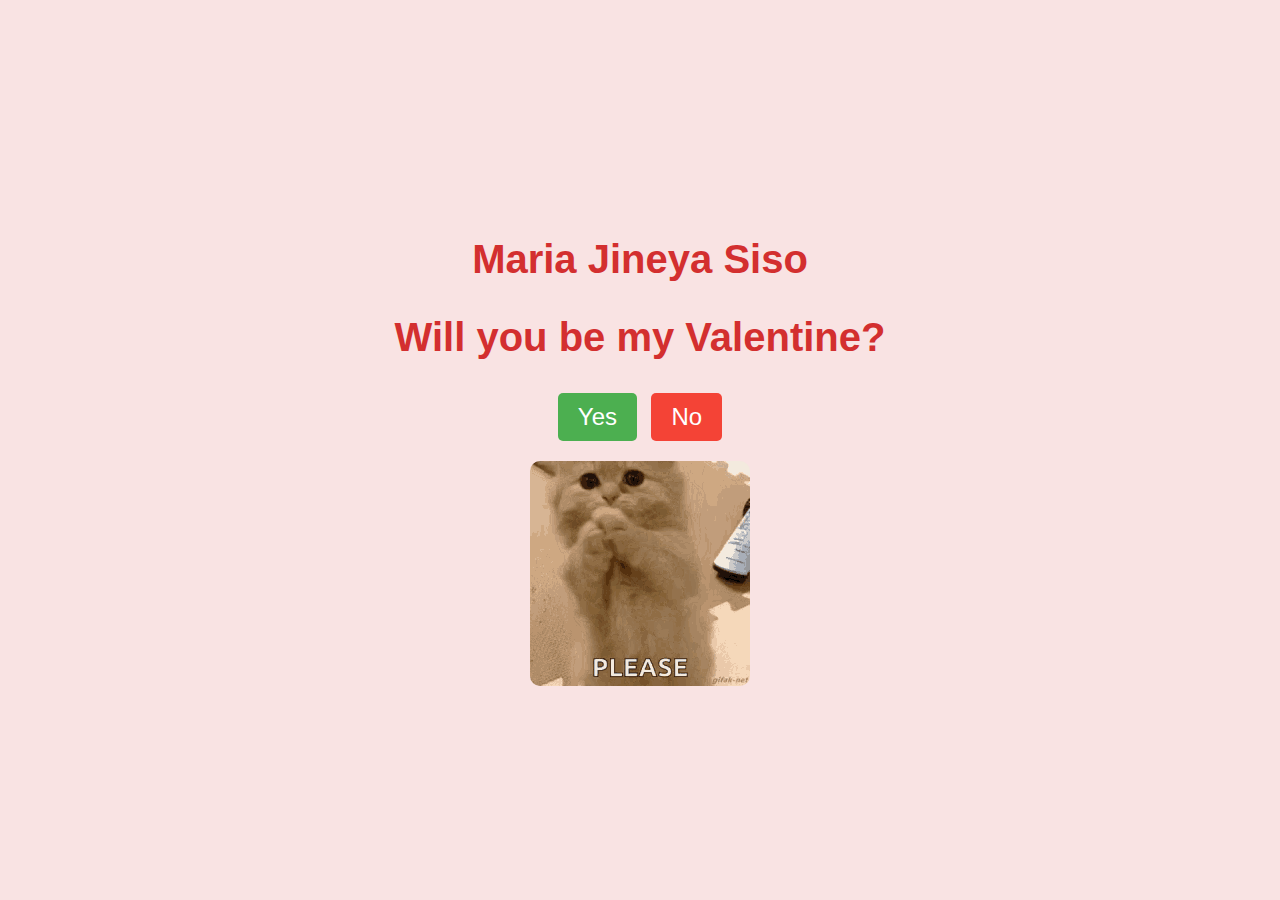
<file: index.html>
<!DOCTYPE html>
<html lang="en">
<head>
    <meta charset="UTF-8">
    <meta name="viewport" content="width=device-width, initial-scale=1.0">
    <title>nothing</title>
    <link rel="stylesheet" href="styles.css">
</head>
<body>
    <div class="container">
        <h1>Maria Jineya Siso</h1>
        <h2> Will you be my Valentine?</h2>
        <div class="buttons">
            <button class="yes-button" onclick="handleYesClick()">Yes</button>
            <button class="no-button" onclick="handleNoClick()">No</button>
        </div>
        <div class="gif_container">
            <img src="catsayingplease.gif" alt="Cute GIF">
        </div>
    </div>
    <script src="script.js"></script>
</body>
</html>
</file>
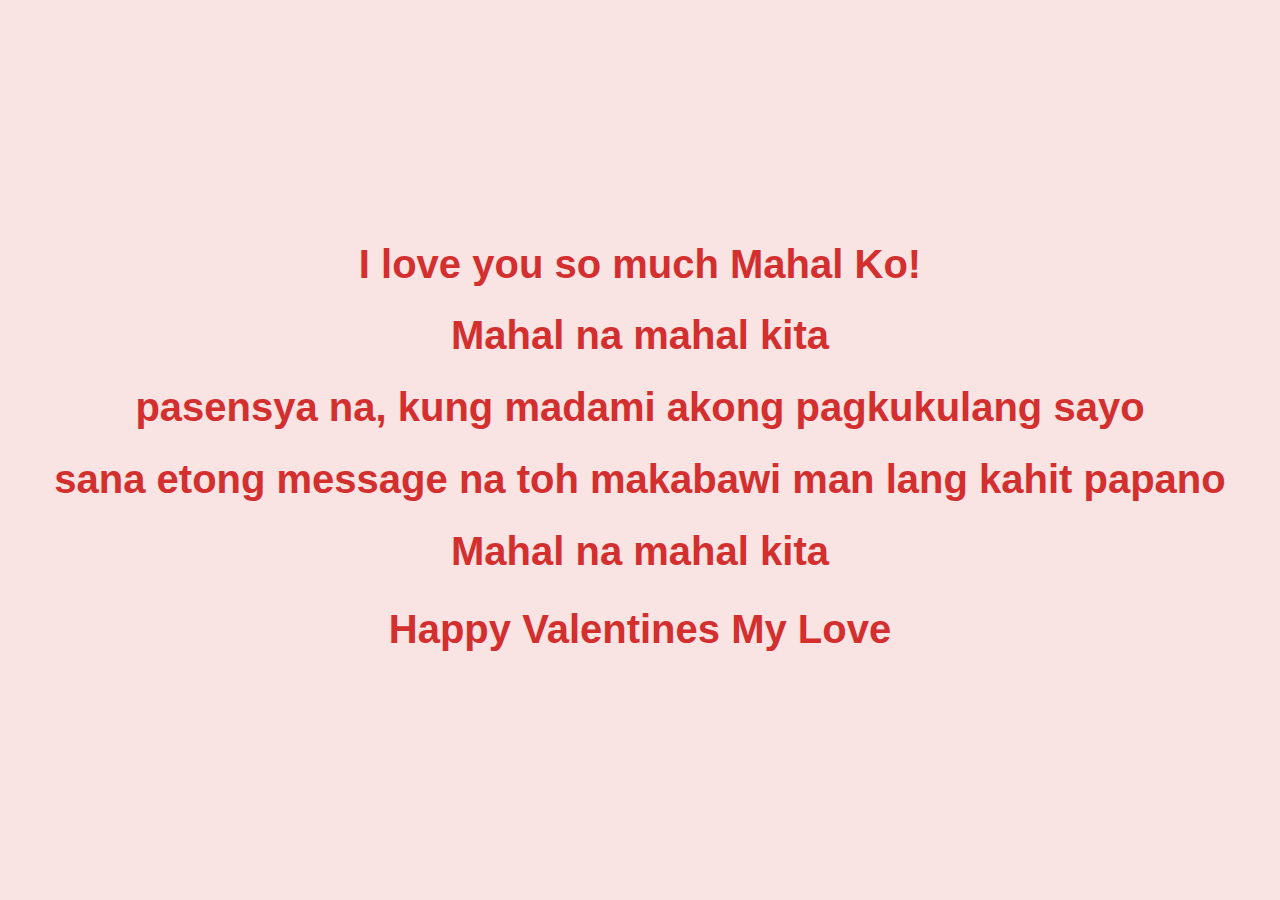
<file: card.html>
<!DOCTYPE html>
<html lang="en">
<head> 
    <meta charset="UTF-8">
    <meta name="viewport" content="width=device-width, initial-scale=1.0">
    <title>Maria Jineya Siso, Will You Be My Valentine?</title>
    <link rel="stylesheet" href="styles.css">
</head>

<body>
    <div class="container">
        <h1> I love you so much Mahal Ko!</h1>
        <h1> Mahal na mahal kita</h1>
        <h1> pasensya na, kung madami akong pagkukulang sayo</h1>
        <h1> sana etong message na toh makabawi man lang kahit papano</h1>
        <h1> Mahal na mahal kita</h1>
        <h2> Happy Valentines My Love</h2>
        
       
    </div>
</body>
</file>
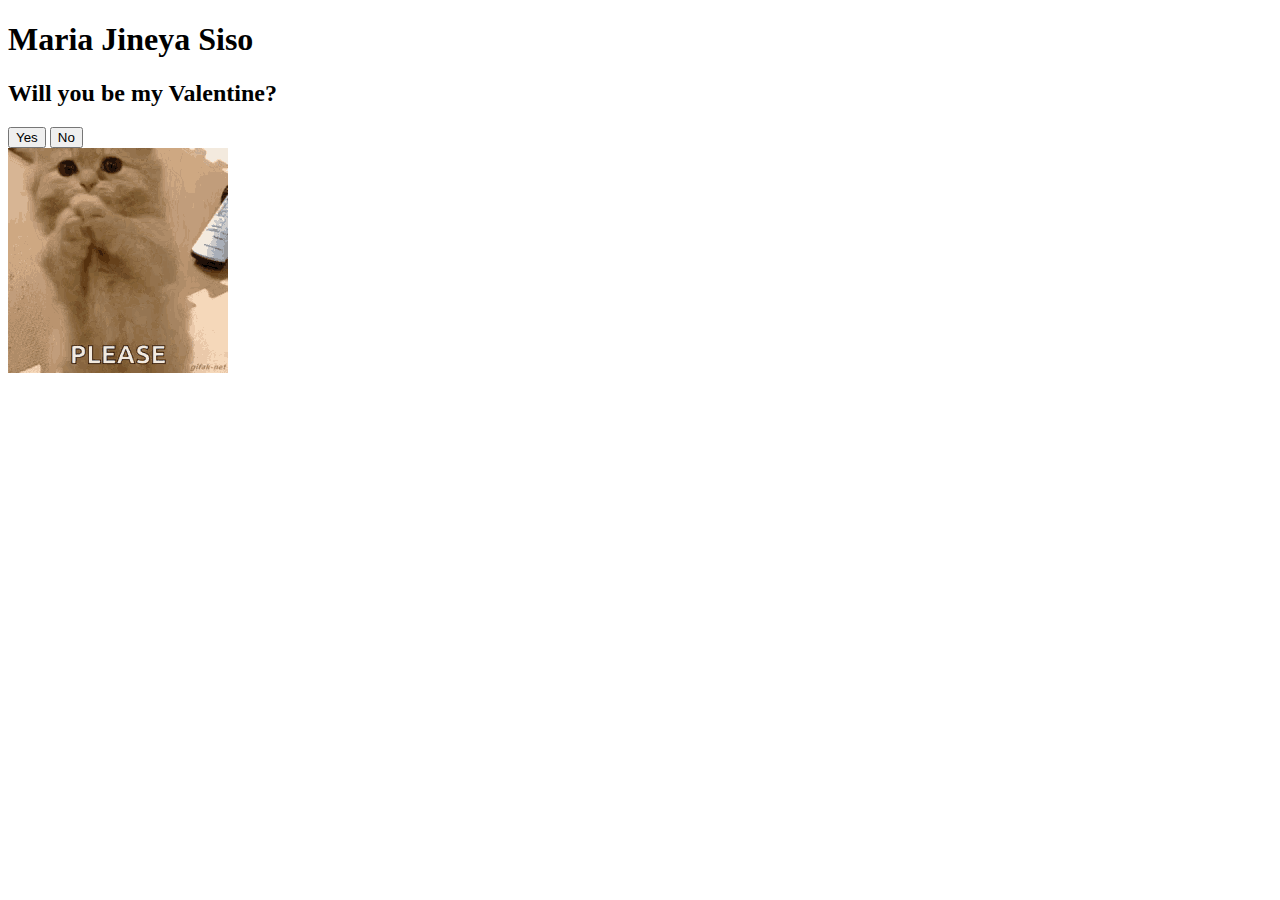
<file: letter_page.html>
<!DOCTYPE html>
<html lang="en">
<head>

</head>
<body>
    <div class="container">
        <h1>Maria Jineya Siso</h1>
        <h2> Will you be my Valentine?</h2>
        <div class="buttons">
            <button class="yes-button" onclick="handleYesClick()">Yes</button>
            <button class="no-button" onclick="handleNoClick()">No</button>
        </div>
        <div class="gif_container">
            <img src="catsayingplease.gif" alt="Cute GIF">
        </div>
    </div>
    <script src="script.js"></script>
</body>
</html>
</file>
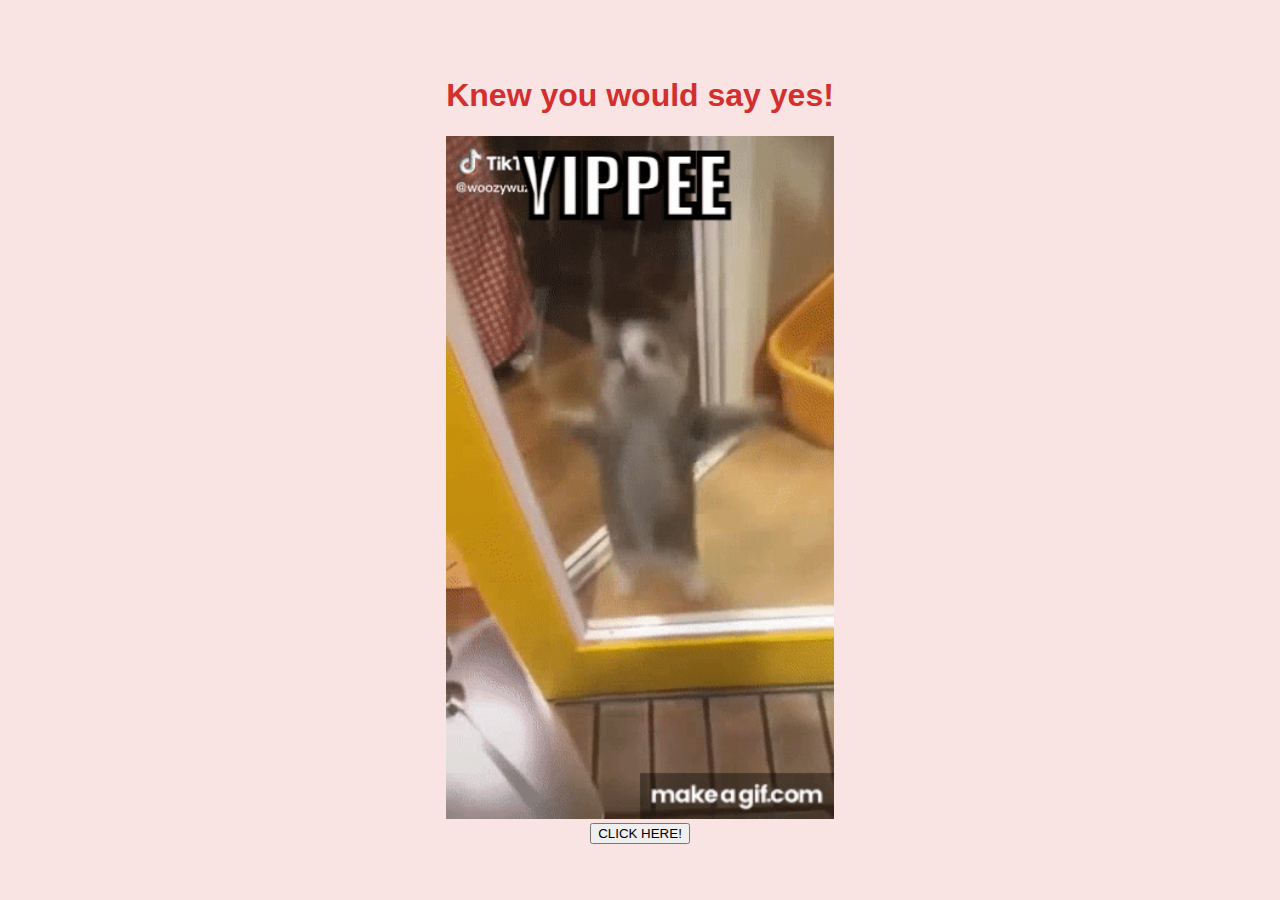
<file: yes_page.html>
<!DOCTYPE html>
<html lang="en">
<head>
    <meta charset="UTF-8">
    <meta name="viewport" content="width=device-width, initial-scale=1.0">
    <title>Knew you would say yes!</title>
    <link rel="stylesheet" href="./yes_style.css">
</head>
<body>
    <div class="container">
        <h1 class="header_text">Knew you would say yes!</h1>
        <div class="gif_container">
            <img src="yipeecat.gif">
            <div class="buttons">
                <button class="yes-button" onclick="handleJineyaClick()">CLICK HERE!</button>
                <script src="script.js"></script>
        </div>
    </div>
</body>
</html>
</file>
<file: styles.css>
body {
    display: flex;
    justify-content: center;
    align-items: center;
    height: 100vh;
    margin: 0;
    background-color: #f9e3e3;
    font-family: 'Arial', sans-serif;
    flex-direction: column;
  }
  
  .container {
    text-align: center;
  }
  
  h1 {
    font-size: 2.5em;
    color: #d32f2f;
  }
  h2 {
    font-size: 2.5em;
    color: #d32f2f;
  }
  
  .yes-button {
    font-size: 1.5em;
    padding: 10px 20px;
    margin-right: 10px;
    background-color: #4caf50;
    color: white;
    border: none;
    border-radius: 5px;
    cursor: pointer;
  }
  
  .no-button {
    font-size: 1.5em;
    padding: 10px 20px;
    background-color: #f44336;
    color: white;
    border: none;
    border-radius: 5px;
    cursor: pointer;
  }
 
  
  .gif_container img {
    max-width: 100%;
    height: auto;
    border-radius: 10px;
    margin-top: 20px;
  }
</file>
<file: yes_style.css>
body {
    display: flex;
    justify-content: center;
    align-items: center;
    height: 100vh;
    margin: 0;
    background-color: #f9e3e3;
    font-family: 'Arial', sans-serif;
}

.container {
    text-align: center;
}

.header_text {
    font-size: 2em;
    color: #d32f2f;
}

.gif_container img {
    width: 100%; 
    max-width: 500px; 
    height: auto; 
}
</file>
